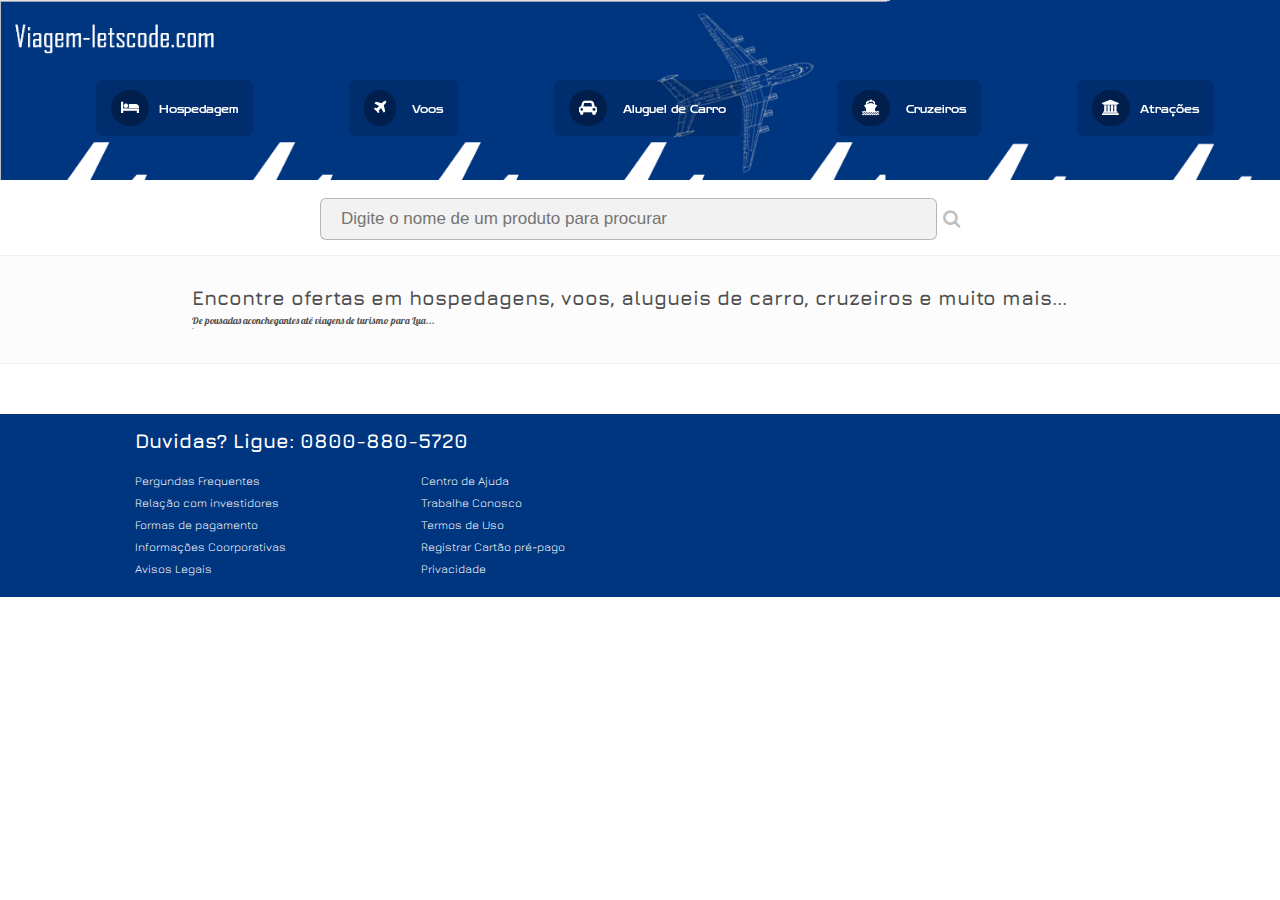
<file: logica-javascript-main/Projeto/index.html>
<!DOCTYPE html>
<html lang="en">
  <head>
    <meta charset="UTF-8" />
    <meta http-equiv="X-UA-Compatible" content="IE=edge" />
    <meta name="viewport" content="width=device-width, initial-scale=1.0" />
    <title>Viagens.com</title>

    <!-- importando icones -->
    <link
      rel="stylesheet"
      href="https://maxcdn.bootstrapcdn.com/font-awesome/4.7.0/css/font-awesome.min.css"
    />
    <!-- importando fontes -->
    <link rel="preconnect" href="https://fonts.gstatic.com" />
    <link
      href="https://fonts.googleapis.com/css2?family=Jura&family=Langar&family=Lobster&display=swap"
      rel="stylesheet"
    />
    <link
      href="https://fonts.googleapis.com/css2?family=Lobster&display=swap"
      rel="stylesheet"
    />
    <link
      href="https://fonts.googleapis.com/css2?family=Zen+Dots&display=swap"
      rel="stylesheet"
    />

    <!-- importando css -->
    <link rel="stylesheet" href="style/style.css" />
    <link rel="stylesheet" href="style/top-menu/top-menu.css" />
    <link rel="stylesheet" href="style/main/main.css" />
    <link rel="stylesheet" href="style/cards/cards.css" />
    <link rel="stylesheet" href="style/footer/footer.css" />
    <!-- importando js -->
    <script src="scripts/utilitarios.js" defer></script>
    <script src="scripts/manipula-elementos.js" defer></script>
  </head>
  <body>
    <header class="header-Site">
      <nav>
        <ul class="menu">
          <li onclick="ativaHospedagem()" id="hospedagem">
            <i class="fa fa-bed"></i><a href="">Hospedagem</a>
          </li>
          <li id="voo" onclick="ativaVoo()">
            <i class="fa fa-plane"></i> <a>Voos</a>
          </li>
          <li id="aluguelCarro" onclick="ativaAluguelCarro()">
            <i class="fa fa-car"></i> <a>Aluguel de Carro</a>
          </li>
          <li id="cruzeiros" onclick="ativaCruzeiros()">
            <i class="fa fa-ship"></i> <a>Cruzeiros</a>
          </li>
          <li id="atracoes" onclick="ativaAtracoes()">
            <i class="fa fa-university"></i><a>Atrações</a>
          </li>
        </ul>
      </nav>
    </header>
    <main>
      <div>
        <div class="selection">
          <form class="form-busca">
            <input
              type="text"
              id="inputBusca"
              class="input-busca"
              placeholder="Digite o nome de um produto para procurar"
            />
            <span><i class="fa fa-search"></i></span>
          </form>
        </div>
        <section class="AnimatedTitle">
          <div id="cabecarioTipoViagem">
            <h3 id="h3JavaScript">
              Encontre ofertas em hospedagens, voos, alugueis de carro,
              cruzeiros e muito mais...
            </h3>
            <p>De pousadas aconchegantes até viagens de turismo para Lua...</p>
            `
          </div>
        </section>
        <section>
          <h3></h3>
          <div id="listaCards"></div>
        </section>
      </div>
      <div class="teste1">
        <footer>
          <h3>Duvidas? Ligue: 0800-880-5720</h3>
          <div class="listasFooter">
            <ul>
              <li><a href="">Pergundas Frequentes</a></li>
              <li><a href="">Relação com investidores</a></li>
              <li><a href="">Formas de pagamento</a></li>
              <li><a href="">Informações Coorporativas</a></li>
              <li><a href="">Avisos Legais</a></li>
            </ul>
            <ul>
              <li><a href="">Centro de Ajuda</a></li>
              <li><a href="">Trabalhe Conosco</a></li>
              <li><a href="">Termos de Uso</a></li>
              <li><a href="">Registrar Cartão pré-pago</a></li>
              <li><a href="">Privacidade</a></li>
            </ul>
          </div>
        </footer>
      </div>
    </main>
  </body>
</html>
</file>
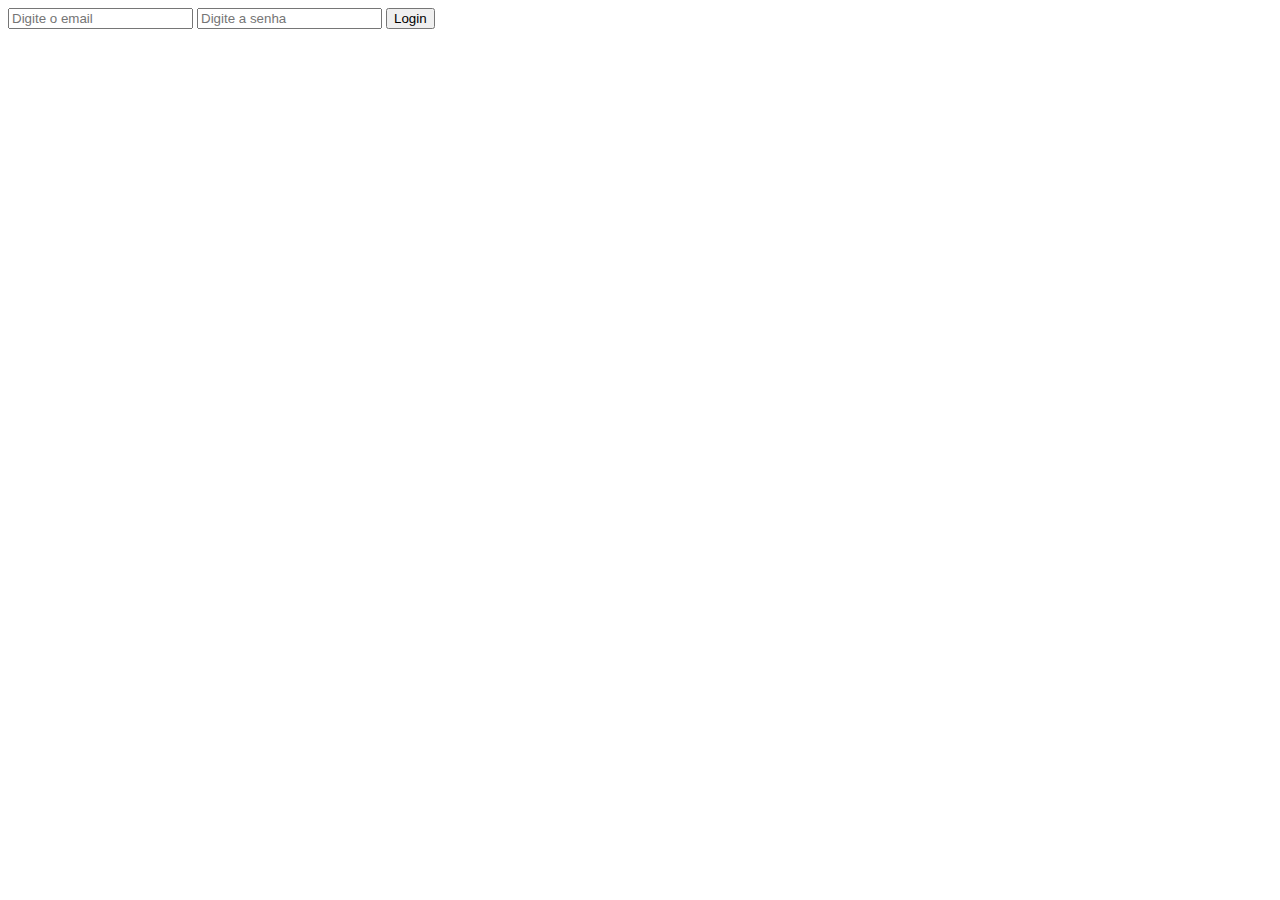
<file: logica-javascript-main/aula10/exericios/index.html>
<!DOCTYPE html>
<html lang="en">
<head>
    <meta charset="UTF-8">
    <title>Exercícios</title>
    <script src="./exercicios.js" defer></script>
</head>
<body>
    <form>
        <input type="email" placeholder="Digite o email" id="email">
        <input type="password" placeholder="Digite a senha" id="senha">
        <button type="button" onclick="autenticar(email.value, senha.value)">Login</button>
    </form>
</body>
</html>
</file>
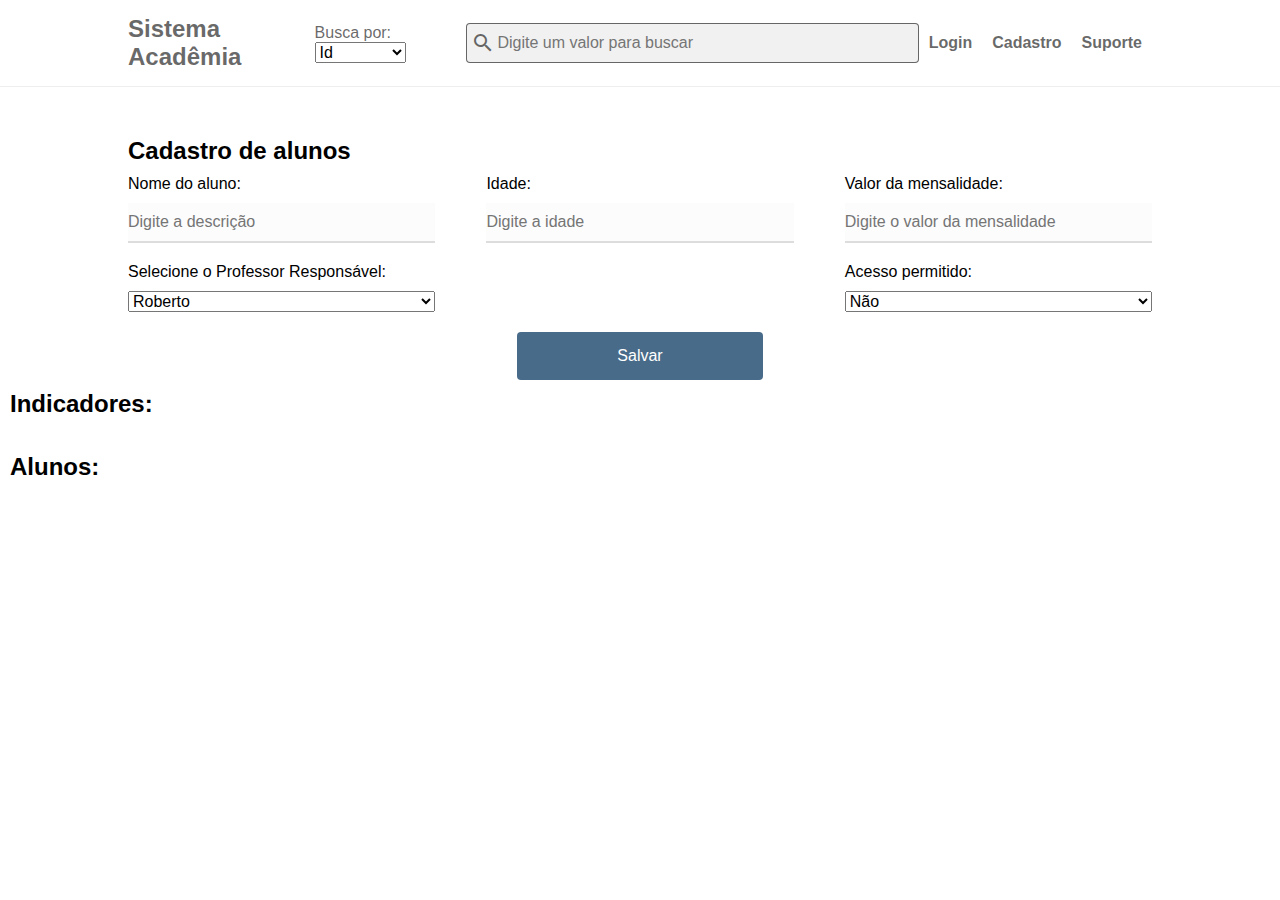
<file: logica-javascript-main/aula11/sistema-academia/index.html>
<!DOCTYPE html>
<html lang="pt-BR">

<head>
    <meta charset="UTF-8">
    <title>Controle de Alunos</title>
    <link href="https://fonts.googleapis.com/icon?family=Material+Icons" rel="stylesheet">
    <link rel="stylesheet" href="./css/styles.css">
    <link rel="stylesheet" href="./css/nav/style-nav.css">
    <link rel="stylesheet" href="./css/container/visualizacao/visualizacao.css">
    <link rel="stylesheet" href="./css/container/cadastro/cadastro.css">
    <link rel="stylesheet" href="./css/container/indicadores/indicadores.css">
    <script src="./utilitarios.js" defer></script>
    <script src="./scripts/sistema-academia.js" defer></script>
</head>

<body>
    <!-- Área do navbar -->
    <nav class="nav-bar">
        <h3 id="nav-titulo">Sistema Acadêmia</h3>
        <label for="tipoBusca">
            Busca por:
            <select id="tipoBusca">
                <option value="id">Id</option>
                <option value="nome">Nome</option>
                <option value="professor">Professor</option>
                <option value="idade">Idade</option>

            </select>
        </label>
        <form class="form-busca">
            <input type="text" id="inputBusca" class="input-busca" placeholder="Digite um valor para buscar">
            <span class="material-icons busca">
                search
            </span>
        </form>
        <ul id="nav-opcoes">
            <li><a href="">Login</a></li>
            <li><a href="">Cadastro</a></li>
            <li><a href="">Suporte</a></li>
        </ul>
    </nav>

    <!-- Cadastro de alunos -->
    <div id="cadastro">
        <h3>Cadastro de alunos</h3>
        <form id="form-cadastro" class="form-cadastro">
            <div class="form-field">
                <label for="nomeAluno" class="label-input">Nome do aluno:</label>
                <input id="nomeAluno" type="text" placeholder="Digite a descrição">
            </div>
            <div class="form-field">
                <label for="idade" class="label-input">Idade:</label>
                <input id="idade" type="number" min="0" max="100" placeholder="Digite a idade">
            </div>
            <div class="form-field">
                <label for="valorMensalidade" class="label-input">Valor da mensalidade:</label>
                <input id="valorMensalidade" type="number" placeholder="Digite o valor da mensalidade">
            </div>
            <div class="form-field">
                <label for="professorResponsavel" class="label-input">Selecione o Professor Responsável:</label>
                <select id="professorResponsavel">
                    <option value="Roberto">Roberto</option>
                    <option value="Juliana">Juliana</option>
                    <option value="Roger">Roger</option>
                    <option value="Vitor">Vitor</option>
                </select>
            </div>
            <div class="form-field">
                <label for="temAcesso" class="label-input">Acesso permitido:</label>
                <select id="temAcesso">
                    <option value="0">Não</option>
                    <option value="1">Sim</option>
                </select>
            </div>
            <div class="form-acoes">
                <button id="btnSalvar"
                class="cadastrarProduto"
                type="button">Salvar</button>
            </div>
        </form>
    </div>

    <!-- Indicadores -->
    <h3 class="titulo">Indicadores: </h3>
    <div id="indicadores">

    </div>

    <!-- Visualização de alunos -->
    <h3 class="titulo">Alunos: </h3>
    <div id="visualizacao">
    </div>
</body>

</html>
</file>
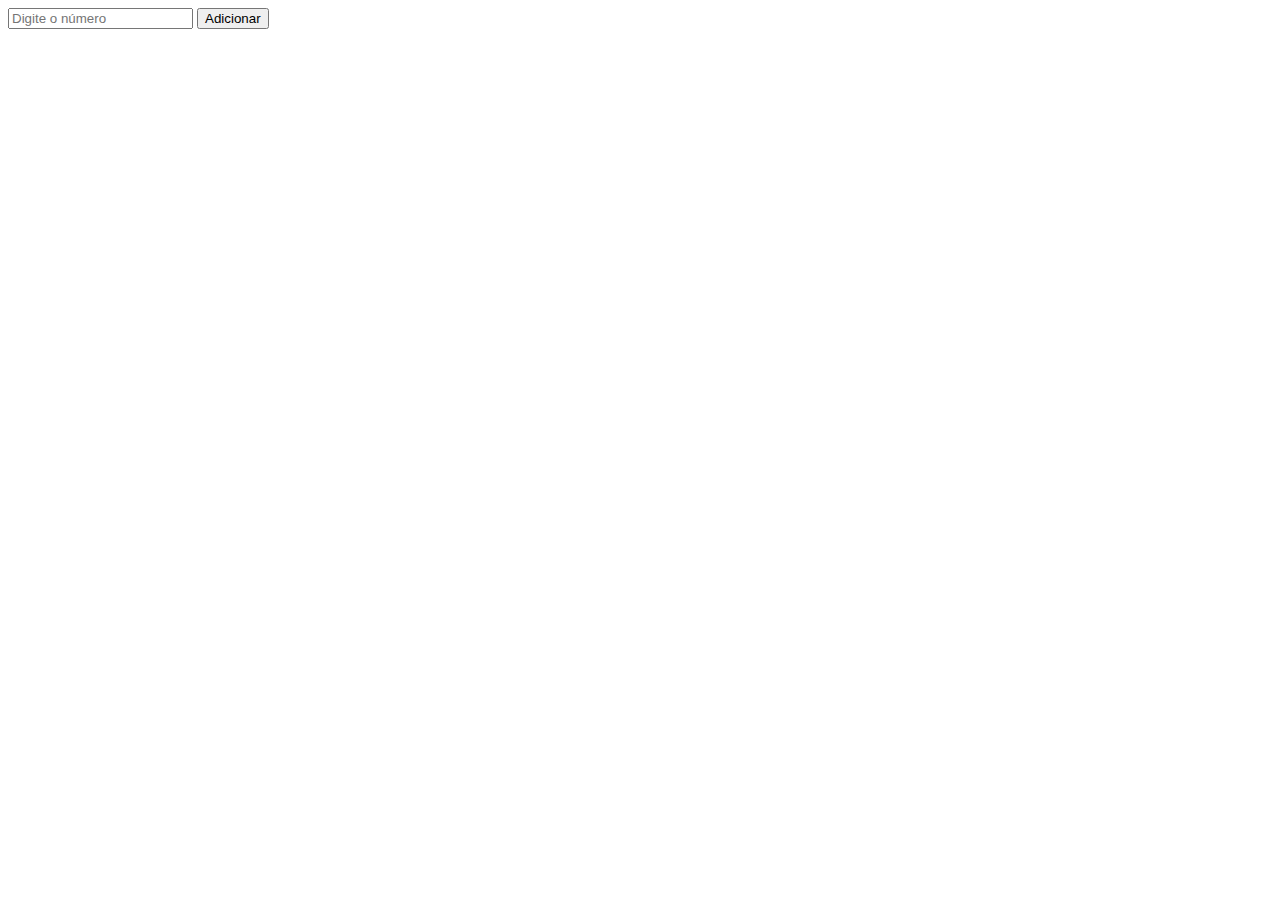
<file: logica-javascript-main/aula13/exercicios-reduce/index.html>
<!DOCTYPE html>
<html lang="en">
<head>
    <meta charset="UTF-8">
    <title>Document</title>
    <script src="./utilitarios.js" defer></script>
    <script src="./exercicios-reduce.js" defer></script>
</head>
<body>
    <form>
        <input type="number" id="numero" placeholder="Digite o número">
        <button type="button" onclick="adicionaNumero(parseFloat(numero.value))">Adicionar</button>
    </form>
</body>
</html>
</file>
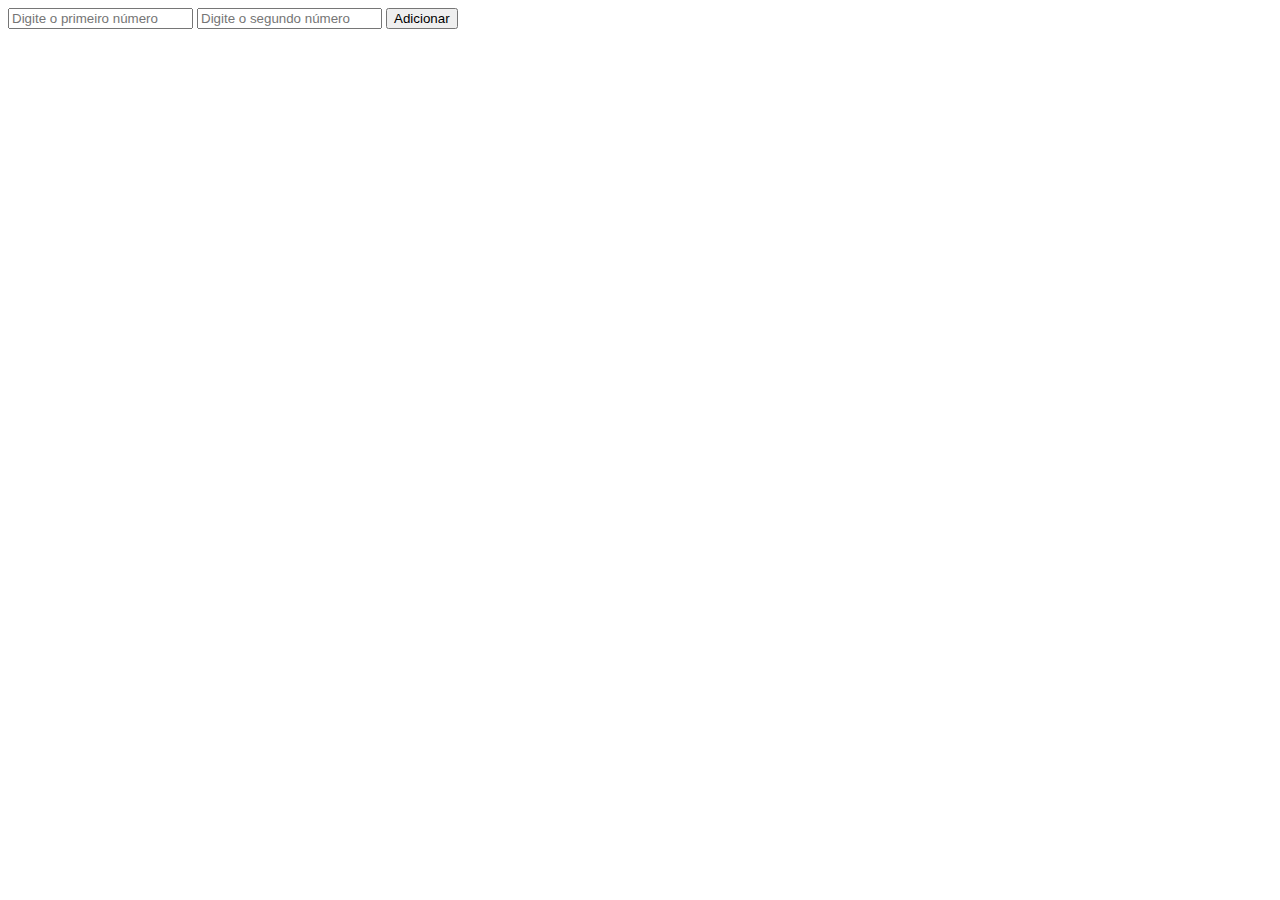
<file: logica-javascript-main/aula15/exercicios-cyrrying/index.html>
<!DOCTYPE html>
<html lang="en">
<head>
    <meta charset="UTF-8">
    <title>Exercícios Currying</title>
    <script src="./utilitarios.js" defer></script>
    <script src="./exercicios-currying.js" defer></script>
</head>
<body>
    <form>
        <input type="number" id="numero1" placeholder="Digite o primeiro número">
        <input type="number" id="numero2" placeholder="Digite o segundo número">
        <button type="button" onclick="adicionarNumero(
            parseFloat(numero1.value),
            parseFloat(numero2.value)
        )">Adicionar</button>
    </form>
    <ul id="numerosComValores"></ul>
</body>
</html>
</file>
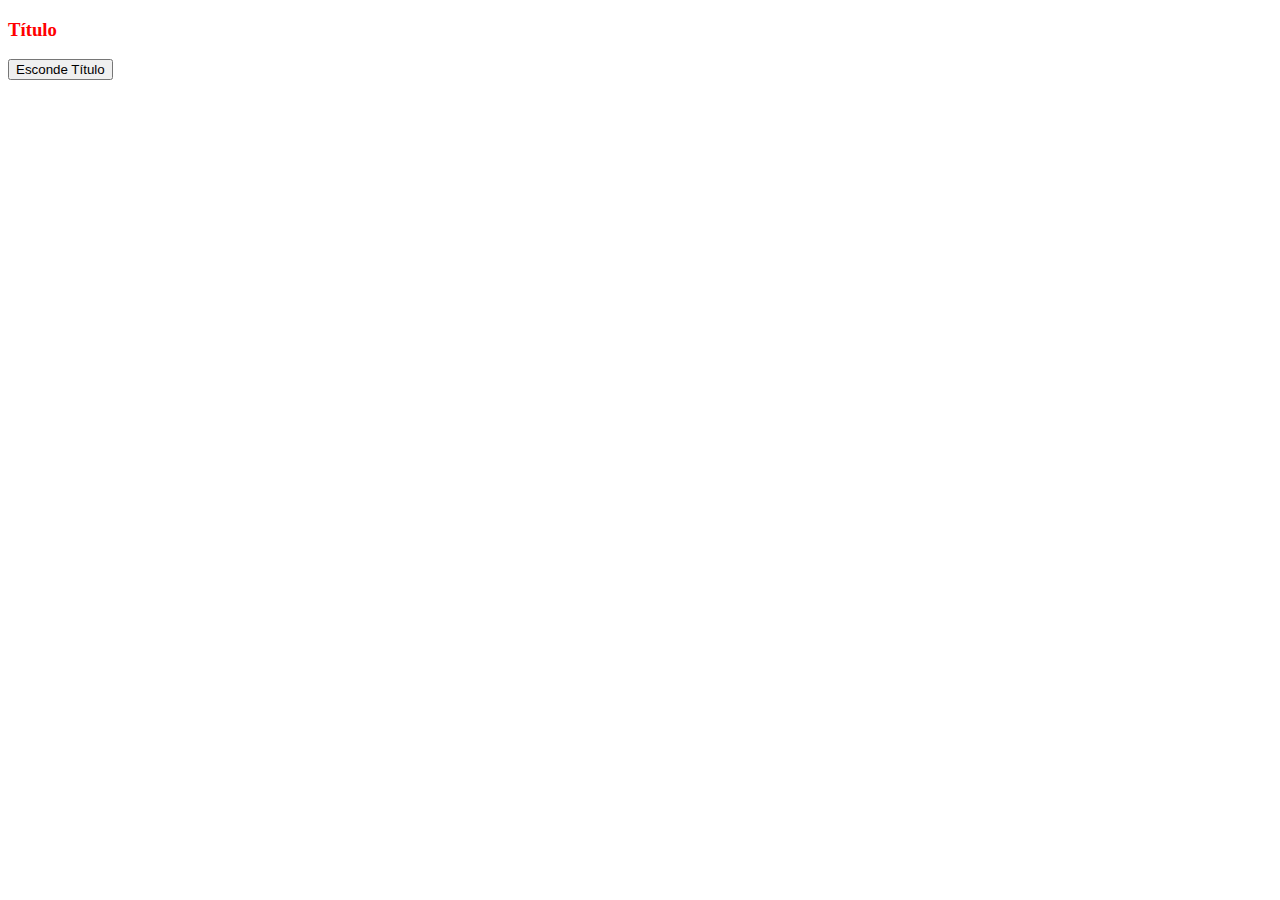
<file: logica-javascript-main/aula16/exemplos-estilo-elemento/index.html>
<!DOCTYPE html>
<html lang="en">
<head>
    <meta charset="UTF-8">
    <title>Exemplo Alterando Estilo Elemento</title>
    <script src="./exemplos-estilo-elemento.js" defer></script>
    <style>
        .display-block {
            display: block;
        }
        .display-none {
            display: none;
        }
        .red {
            color: red;
        }
    </style>
</head>
<body>
    <h3 class="display-block red" id="tituloH3">Título</h3>
    <button onclick="escondeTitulo()">Esconde Título</button>
</body>
</html>
</file>
<file: logica-javascript-main/Projeto/style/style.css>
* {
    margin: 0;
    padding: 0;
    border: 0;
    outline: 0;
    font-size: 62.5%;
    box-sizing: border-box;
  }
  
  * ul {
    list-style-type: none;
  }

  :root {
    --color-header: #003580;
    --color-text: #fff;
    --opposite-color: #DAA520;
  }

  a {
    text-decoration: none;
    cursor:pointer;
}
</file>
<file: logica-javascript-main/Projeto/style/top-menu/top-menu.css>
.header-Site {
    width: 100%;
    height: 20vh;
    position: fixed;
    /* background-color: var(--color-header); */
    background-image: url("../../images/logo.png");
    background-repeat: no-repeat;
    background-size: cover;
    margin: auto;
    z-index: 2;
}

.menu {
    position: absolute;
    top: 80px;
    left: 0px;
    font-size: 2.5rem;
    color: #fff;
    width: 100%;
    display: flex;
    justify-content: space-evenly;
    margin:auto;
}

.menu li {
    margin-left: 30px;
    padding:10px 15px;
    background-color: rgba(0,0,0,0.15);
    border-radius: 6px;
    cursor: pointer;
    font-family: 'Zen Dots', cursive;
}

.menu li i {
    margin-right: 10px;
    padding: 10px;
    border-radius: 9999px;
    background-color: rgba(0,0,0,0.3);
    transition: 1s ease-out;
    
}


.menu li:hover {
    background-color: rgba(0,0,0,0.25);
}

a {
    color:#fff;
}
</file>
<file: logica-javascript-main/Projeto/style/main/main.css>
main {
    position: relative;
    top:22vh;
    left:0;
    height: 100%;
    /* padding-bottom: 200px; */
    display: flex;
    flex-direction: column;
    justify-content: space-between;
}

.selection {
    display: flex;
    justify-content: center;
}

.form-busca {
    width: 50%;
    display: flex;
    align-items: center;
    font-size: 3rem;
}

#inputBusca {
    font-size: 1.7rem;
    width: 100%;
    border: 1px solid rgba(0,0,0,0.25);
    border-radius: 6px;
    padding: 10px 20px;
    background-color: rgba(0,0,0,0.05);
}

.form-busca i {
    margin-left: 6px;
    color: rgba(0,0,0,0.25)
}

.AnimatedTitle {
    display: flex;
    align-items: flex-start;
    justify-content: center;
    flex-direction: column;
    margin-top: 15px;
}

.AnimatedTitle h3 {
    font-size: 2rem;
    font-family: 'Jura', sans-serif;
    color: rgba(0,0,0,0.7);
}

.AnimatedTitle p {
    margin-top: 5px;
    font-size: 1rem;
    font-family: 'Lobster', cursive;
    color: rgba(0,0,0,0.7);
}
.AnimatedTitle div {
    width: 100%;
    background-color: rgba(0,0,0,0.01);
    padding: 30px;
    display: ruby-base-container;
    padding-left: 15%;
    border-bottom: 1px inset rgba(0,0,0,0.05);
    border-top: 1px inset rgba(0,0,0,0.05);
}
</file>
<file: logica-javascript-main/Projeto/style/cards/cards.css>
#listaCards {
    display: flex;
    justify-content: start;
    flex-wrap: wrap;
    width: 87%;
    margin: auto;
    margin-bottom: 50px;
}

.card {
    font-size: 3rem;
    border: 1.5px solid black;
    margin-left: 10px;
    margin-top: 15px;
    width: 230px;

    display: flex;
    flex-direction: column;
    align-items: center;
    justify-content: space-around;
    
}

.card img {
    padding-top: 5px;
    padding-bottom: 15px;
    width: 98%;
    height: 150px;
}
.card p {
    width: 100%;
}

.card p:hover {
    font-weight:bolder;
    cursor: pointer;
}

.card b {
    font-size: 2.5rem;
    padding: 5px
}

.fa-shopping-cart {
    color:var(--color-text);
    cursor: pointer;
    width: 100%;
    background-color:var(--opposite-color);
    text-align: center;
    padding: 7px 0;
    border-top: 1px solid black;
}

.fa-plus {
    color: green;
    cursor:pointer;
    padding-bottom: 10px;
}

.fa-minus{
    cursor:pointer;
    color:red;
    padding-bottom: 10px;
}

.fa-shopping-cart:hover {
    color: var(--color-header);
}
</file>
<file: logica-javascript-main/Projeto/style/footer/footer.css>
footer {
    width: 100%;
    background-color: var(--color-header);
    display: flex;
    flex-direction: column;
    color: var(--color-text);
}

footer h3 {
    margin:15px 0px 0px 135px;
    font-size: 2rem;
    font-family: 'Jura', sans-serif;
}

footer ul{
    font-family: 'Jura', sans-serif;
    font-size: 3rem;
    margin:15px 0px 20px 135px;
}

.listasFooter {
    display: flex;
}
</file>
<file: logica-javascript-main/aula11/sistema-academia/css/styles.css>
:root {
    --cor-padrao-nav: rgba(55, 55, 55, 0.75);
    --cor-padrao-nav-hover: #373737;
    --cor-padrao-neutro: white;
    --cor-padrao-escuro: #000000;
    --cor-padrao-cinza-claro: #DDDDDD;
    --cor-padrao-cinza-claro-2: #EDEDED;
    --cor-box-shadow-padrao: rgba(0,0,0,0.2);
    --cor-aviso-perigo: #AD112F;
    --cor-padrao-background-input: #fcfcfc;
    --cor-padrao-sucesso: green;
}

* {
    box-sizing: border-box;
    margin: 0;
    padding: 0;
    font-size: 16px;
    font-family: Arial, Helvetica, sans-serif;
}

h3 {
    font-size: 24px;
}
</file>
<file: logica-javascript-main/aula11/sistema-academia/css/nav/style-nav.css>
.nav-bar {
    width: 100%;
    padding: 15px 10%;
    display: flex;
    align-items: center;
    justify-content: space-between;
    background-color: var(--cor-padrao-neutro);
    color: var(--cor-padrao-nav);
    border-bottom: 1px inset;
}

.nav-bar h3 {
    cursor: pointer;
    color: var(--cor-padrao-nav);
}

#nav-opcoes {
    list-style: none;
    display: flex;
}

#nav-opcoes li {
    padding: 10px;
    font-weight: 600;
}

#nav-opcoes a {
    text-decoration: none;
    color: var(--cor-padrao-nav);
}

#nav-opcoes a:hover {
    color: var(--cor-padrao-nav-hover);
}

.input-busca {
    width: 100%;
    padding: 10px 0px 10px 30px;
    border: 1px solid var(--cor-padrao-nav);
    background: #f1f1f1;
    outline: none;
    border-radius: 4px;
}

.form-busca {
    width: 50%;
    display: flex;
    align-items: center;
    position: relative;
}

.busca {
    position: absolute;
    left: 5px;
    color: var(--cor-padrao-nav);
}
</file>
<file: logica-javascript-main/aula11/sistema-academia/css/container/visualizacao/visualizacao.css>
.titulo {
    padding-left: 10px;
}

#visualizacao {
    display: flex;
    flex-wrap: wrap;
    padding: 10px;
    gap: 20px;
}

#visualizacao .card {
    max-width: 250px;
    display: flex;
    justify-content: space-between;
    flex-direction: column;
    text-align: center;
    box-shadow: 0 4px 8px 0 var(--cor-box-shadow-padrao);
    border-radius: 5px 5px;
}

#visualizacao .card:hover {
    box-shadow: 10px 5px 5px var(--cor-box-shadow-padrao);
}

#visualizacao .descricao-card {
    color: var(--cor-padrao-escuro);
    margin: 20px 10px;
}

#visualizacao .descricao-card .sim {
    color: var(--cor-padrao-sucesso);
}

#visualizacao .descricao-card .nao {
    color: var(--cor-aviso-perigo);
}

#visualizacao .acoes {
    border-top: 1px solid var(--cor-padrao-cinza-claro);
    background-color: var(--cor-padrao-cinza-claro-2);
    color: var(--cor-padrao-neutro);
    padding: 10px;
}

#visualizacao .acoes .acao{
    cursor: pointer;
    color: var(--cor-aviso-perigo);
    opacity: 0.8;
}

#visualizacao .acoes .acao:hover{
    color: var(--cor-aviso-perigo);
    opacity: 1;
}
</file>
<file: logica-javascript-main/aula11/sistema-academia/css/container/cadastro/cadastro.css>
#cadastro {
    margin-top: 50px;
    display: flex;
    flex-direction: column;
    width: 100%;
    padding-right: 10%;
    padding-left: 10%;
}

#cadastro .form-cadastro {
    display: flex;
    justify-content: space-between;
    flex-wrap: wrap;
}

#cadastro .form-cadastro input {
    box-shadow: 0 0 0 0;
    border: 0 none;
    outline: 0;
    background-color: var(--cor-padrao-background-input);
    border-bottom: 2px solid var(--cor-padrao-cinza-claro);
    padding: 10px 0px 10px 0px;
}

#cadastro .form-cadastro input:focus {
    outline: 0;
}

#cadastro .form-field {
    display: flex;
    flex-direction: column;
    padding: 10px 0px 10px 0px;
    width: 30%;
}

#cadastro .form-field .label-input{
    margin-bottom: 10px;
    font-size: 16px;
}

#cadastro .form-field-img {
    display: flex;
    flex-direction: column;
    width: 100%;
}

#cadastro .form-cadastro .form-acoes {
    display: flex;
    justify-content: center;
    width: 100%;
    padding: 10px 0px 10px 0px;
}

#cadastro .form-cadastro .form-acoes button {
    background-color: #355C7D ;
    border: none;
    color: white;
    padding: 15px 100px;
    text-align: center;
    text-decoration: none;
    display: inline-block;
    font-size: 16px;
    outline: none;
    cursor: pointer;
    border-radius: 4px;
    opacity: 0.9;
}

#cadastro .form-cadastro .form-acoes button:hover {
    color: white;
    opacity: 1;
}
</file>
<file: logica-javascript-main/aula11/sistema-academia/css/container/indicadores/indicadores.css>
#indicadores {
    display: flex;
    justify-content: space-between;
    gap: 5px;
    margin-bottom: 15px;
    padding: 10px;
}

#indicadores h3 {
    color: var(--cor-padrao-nav);
    font-weight: bold;
}
</file>
